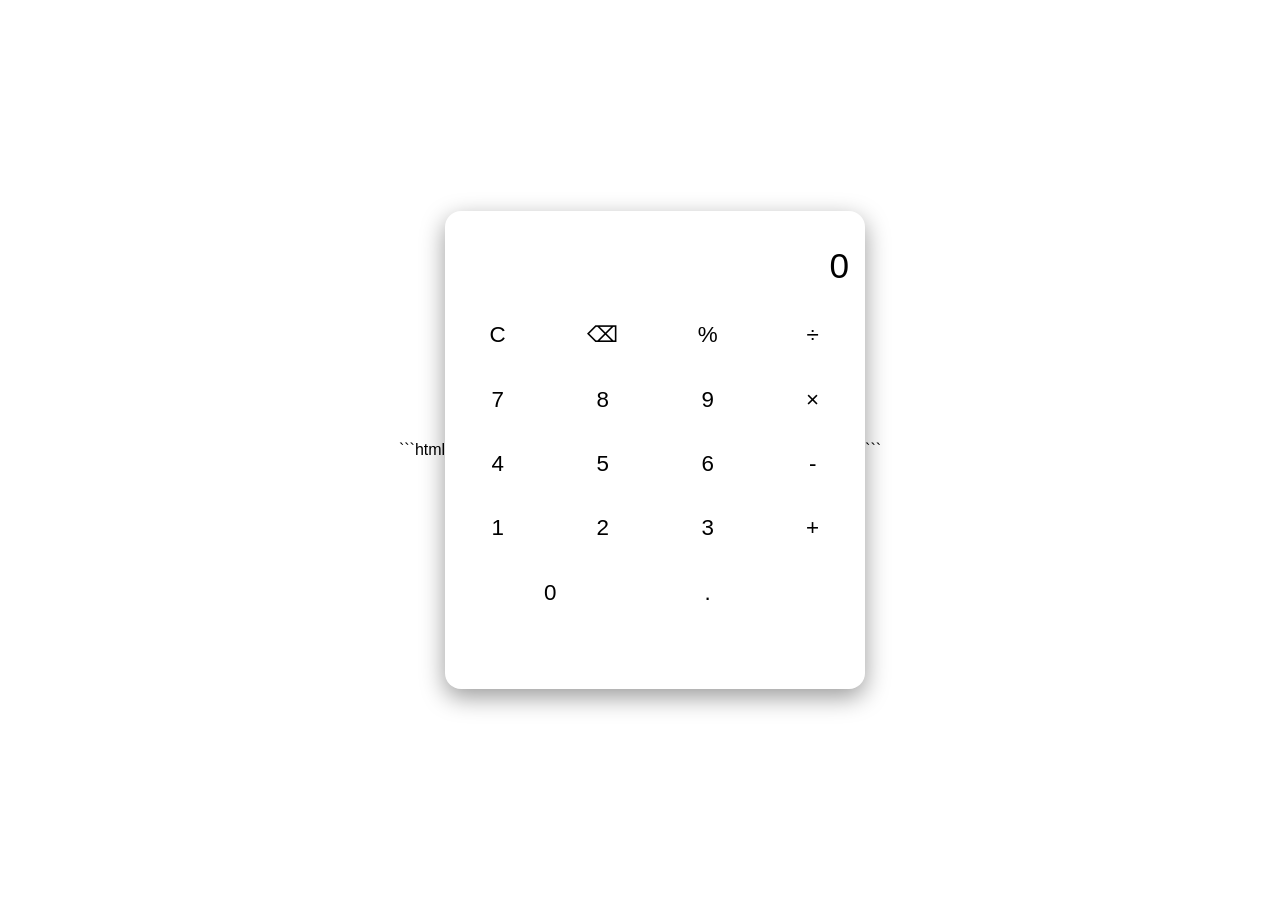
<file: my-calculator-app/index.html>
```html
<!DOCTYPE html>
<html lang="en">
<head>
  <meta charset="UTF-8">
  <meta name="viewport" content="width=device-width, initial-scale=1">
  <title>Super Calculator</title>
  <link rel="stylesheet" href="style.css">
</head>
<body>
  <main class="calculator">
    <div class="display" aria-live="polite" aria-atomic="true">
      <div class="expression" id="expression"></div>
      <div class="result" id="result">0</div>
    </div>

    <div class="buttons">
      <!-- Row 1 -->
      <button class="btn func" data-action="clear" aria-label="Clear">C</button>
      <button class="btn func" data-action="delete" aria-label="Delete">⌫</button>
      <button class="btn func" data-action="percent" aria-label="Percent">%</button>
      <button class="btn op" data-action="operator" data-value="/" aria-label="Divide">÷</button>

      <!-- Row 2 -->
      <button class="btn num" data-action="digit" data-value="7">7</button>
      <button class="btn num" data-action="digit" data-value="8">8</button>
      <button class="btn num" data-action="digit" data-value="9">9</button>
      <button class="btn op" data-action="operator" data-value="*" aria-label="Multiply">×</button>

      <!-- Row 3 -->
      <button class="btn num" data-action="digit" data-value="4">4</button>
      <button class="btn num" data-action="digit" data-value="5">5</button>
      <button class="btn num" data-action="digit" data-value="6">6</button>
      <button class="btn op" data-action="operator" data-value="-" aria-label="Minus">‑</button>

      <!-- Row 4 -->
      <button class="btn num" data-action="digit" data-value="1">1</button>
      <button class="btn num" data-action="digit" data-value="2">2</button>
      <button class="btn num" data-action="digit" data-value="3">3</button>
      <button class="btn op" data-action="operator" data-value="+" aria-label="Plus">+</button>

      <!-- Row 5 -->
      <button class="btn num zero" data-action="digit" data-value="0">0</button>
      <button class="btn num" data-action="decimal" data-value=".">.</button>
      <button class="btn eq" data-action="equals" aria-label="Equals">=</button>
    </div>
  </main>

  <script src="script.js"></script>
</body>
</html>
```
</file>
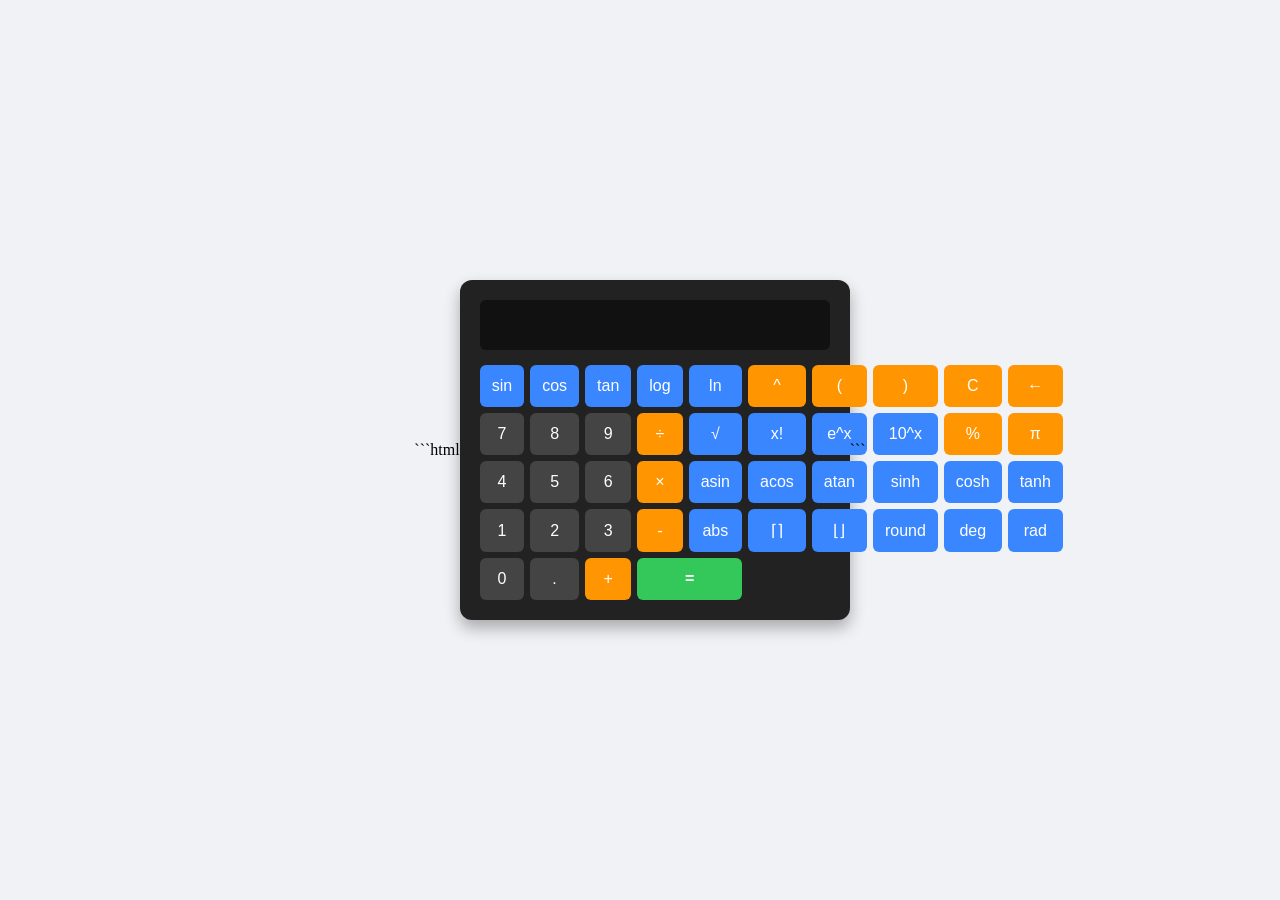
<file: my-todo-app/index.html>
```html
<!DOCTYPE html>
<html lang="en">
<head>
    <meta charset="UTF-8">
    <title>Powerful Scientific Calculator</title>
    <link rel="stylesheet" href="style.css">
</head>
<body>
    <div class="calculator">
        <input type="text" id="display" readonly>
        <div class="buttons">
            <!-- Row 1 -->
            <button class="func" data-value="sin(">sin</button>
            <button class="func" data-value="cos(">cos</button>
            <button class="func" data-value="tan(">tan</button>
            <button class="func" data-value="log10(">log</button>
            <button class="func" data-value="ln(">ln</button>
            <button class="op" data-value="^">^</button>
            <button class="op" data-value="(">(</button>
            <button class="op" data-value=")">)</button>
            <button class="op" data-value="C">C</button>
            <button class="op" data-value="←">←</button>

            <!-- Row 2 -->
            <button data-value="7">7</button>
            <button data-value="8">8</button>
            <button data-value="9">9</button>
            <button class="op" data-value="/">&divide;</button>
            <button class="func" data-value="sqrt(">√</button>
            <button class="func" data-value="factorial(">x!</button>
            <button class="func" data-value="exp(">e^x</button>
            <button class="func" data-value="pow10(">10^x</button>
            <button class="op" data-value="%">%</button>
            <button class="op" data-value="π">π</button>

            <!-- Row 3 -->
            <button data-value="4">4</button>
            <button data-value="5">5</button>
            <button data-value="6">6</button>
            <button class="op" data-value="*">&times;</button>
            <button class="func" data-value="asin(">asin</button>
            <button class="func" data-value="acos(">acos</button>
            <button class="func" data-value="atan(">atan</button>
            <button class="func" data-value="sinh(">sinh</button>
            <button class="func" data-value="cosh(">cosh</button>
            <button class="func" data-value="tanh(">tanh</button>

            <!-- Row 4 -->
            <button data-value="1">1</button>
            <button data-value="2">2</button>
            <button data-value="3">3</button>
            <button class="op" data-value="-">-</button>
            <button class="func" data-value="abs(">abs</button>
            <button class="func" data-value="ceil(">⌈⌉</button>
            <button class="func" data-value="floor(">⌊⌋</button>
            <button class="func" data-value="round(">round</button>
            <button class="func" data-value="deg(">deg</button>
            <button class="func" data-value="rad(">rad</button>

            <!-- Row 5 -->
            <button data-value="0">0</button>
            <button data-value=".">.</button>
            <button class="op" data-value="+">+</button>
            <button class="equals" id="equals">=</button>
        </div>
    </div>

    <script src="script.js"></script>
</body>
</html>
```
</file>
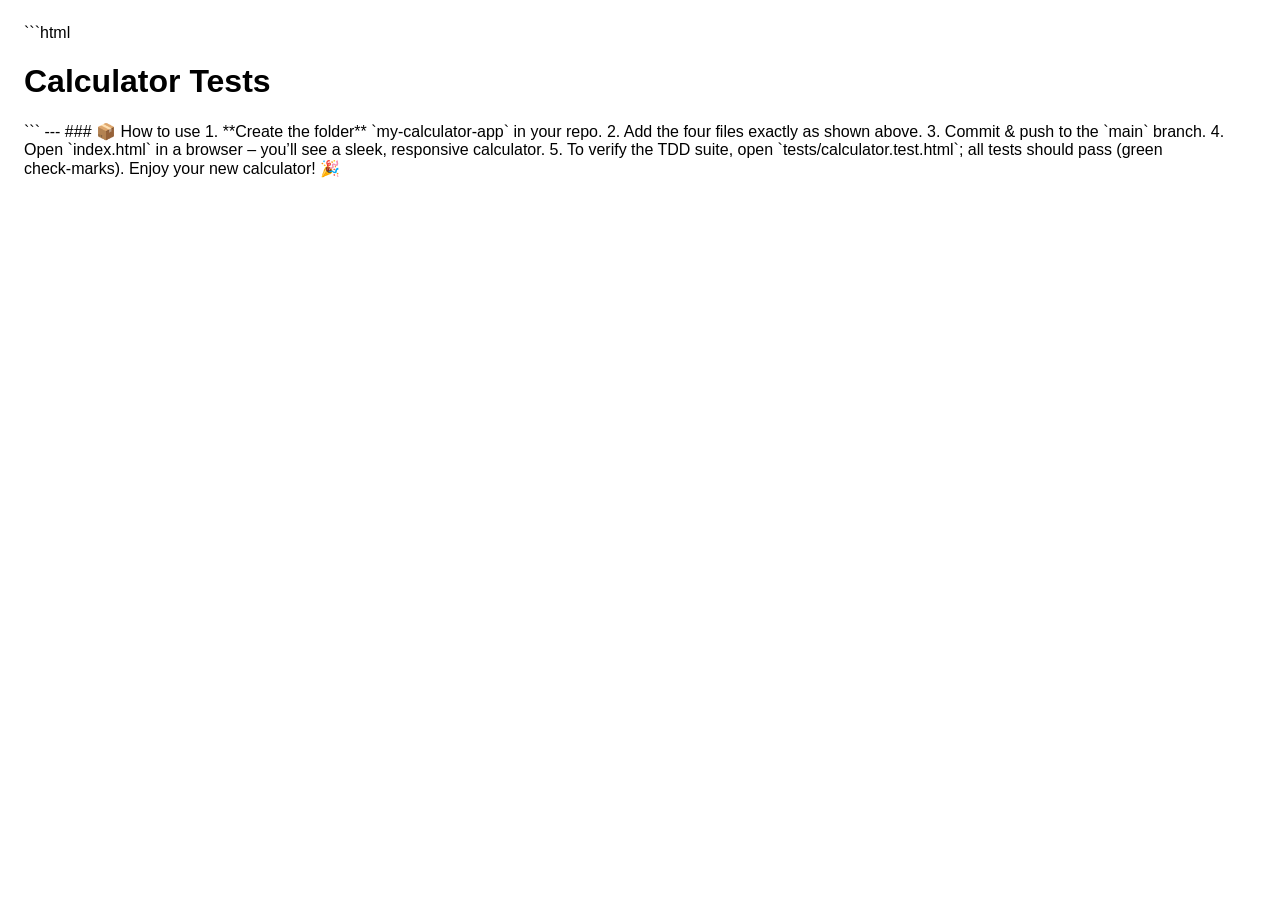
<file: my-calculator-app/tests/calculator.test.html>
```html
<!DOCTYPE html>
<html lang="en">
<head>
  <meta charset="UTF-8">
  <title>Calculator TDD Tests</title>
  <style>
    body {font-family: sans-serif; padding: 1rem;}
    .pass {color: green;}
    .fail {color: red;}
  </style>
</head>
<body>
  <h1>Calculator Tests</h1>
  <pre id="log"></pre>

  <script src="../script.js"></script>
  <script>
    // ----- Simple Assertion Helper -----
    const log = document.getElementById('log');
    function assert(condition, message) {
      const line = document.createElement('div');
      line.textContent = (condition ? '✔️ PASS: ' : '❌ FAIL: ') + message;
      line.className = condition ? 'pass' : 'fail';
      log.appendChild(line);
    }

    // ----- Test Suite -----
    (function runTests() {
      const dummyExpr = document.createElement('div');
      const dummyRes = document.createElement('div');
      const calc = new Calculator(dummyExpr, dummyRes);

      // 1. Initial state
      assert(calc.current === '' && calc.prev === '' && calc.operator === null,
        'Calculator starts empty');

      // 2. Digit entry
      calc.appendDigit('7');
      assert(calc.current === '7', 'Digit 7 appended');

      // 3. Decimal handling
      calc.appendDigit('.');
      calc.appendDigit('5');
      assert(calc.current === '7.5', 'Decimal number built correctly');

      // 4. Prevent double decimal
      calc.appendDigit('.');
      assert(calc.current === '7.5', 'Second decimal ignored');

      // 5. Operator selection
      calc.chooseOperator('+');
      assert(calc.operator === '+' && calc.prev === '7.5' && calc.current === '',
        'Operator + stored, current cleared');

      // 6. Second operand
      calc.appendDigit('2');
      calc.appendDigit('.');
      calc.appendDigit('5');
      assert(calc.current === '2.5', 'Second operand entered');

      // 7. Computation
      calc.compute();
      assert(calc.current === '10', '7.5 + 2.5 = 10');

      // 8. Chain operations (10 - 3)
      calc.chooseOperator('-');
      calc.appendDigit('3');
      calc.compute();
      assert(calc.current === '7', '10 - 3 = 7');

      // 9. Division by zero
      calc.chooseOperator('/');
      calc.appendDigit('0');
      calc.compute();
      assert(calc.current === 'Error', 'Division by zero yields Error');

      // 10. Clear & Delete
      calc.clearAll();
      assert(calc.current === '' && calc.prev === '' && calc.operator === null,
        'Clear resets state');
      calc.appendDigit('9');
      calc.appendDigit('8');
      calc.deleteLast();
      assert(calc.current === '9', 'Delete removes last digit');

      // 11. Percent operator (10 % 3 = 1)
      calc.clearAll();
      calc.appendDigit('1');
      calc.appendDigit('0');
      calc.chooseOperator('%');
      calc.appendDigit('3');
      calc.compute();
      assert(calc.current === '1', '10 % 3 = 1');

      // 12. Keyboard shortcut simulation (optional)
      // Not needed for core logic tests.

      // Summary
      const total = log.children.length;
      const passed = [...log.children].filter(c => c.classList.contains('pass')).length;
      const summary = document.createElement('h2');
      summary.textContent = `🧪 ${passed}/${total} tests passed`;
      document.body.insertBefore(summary, log);
    })();
  </script>
</body>
</html>
```

---

### 📦 How to use

1. **Create the folder** `my-calculator-app` in your repo.  
2. Add the four files exactly as shown above.  
3. Commit & push to the `main` branch.  
4. Open `index.html` in a browser – you’ll see a sleek, responsive calculator.  
5. To verify the TDD suite, open `tests/calculator.test.html`; all tests should pass (green check‑marks).  

Enjoy your new calculator! 🎉
</file>
<file: my-calculator-app/style.css>
```css
/* ==== CSS Variables (Theme) ==== */
:root {
  --bg-primary: #1e1e2f;
  --bg-secondary: #27293d;
  --text-primary: #e0e0e0;
  --accent: #ff9800;
  --accent-dark: #e68900;
  --danger: #ff5252;
}

/* ==== Global Reset ==== */
*,
*::before,
*::after {
  box-sizing: border-box;
  margin: 0;
  padding: 0;
}
html { font-size: 16px; }
body {
  min-height: 100vh;
  display: flex;
  justify-content: center;
  align-items: center;
  background: var(--bg-primary);
  font-family: -apple-system, BlinkMacSystemFont, "Segoe UI", Roboto, Helvetica, Arial, sans-serif;
  color: var(--text-primary);
}

/* ==== Calculator Layout ==== */
.calculator {
  width: 100%;
  max-width: 420px;
  background: var(--bg-secondary);
  border-radius: 1rem;
  overflow: hidden;
  box-shadow: 0 8px 24px rgba(0,0,0,.4);
}

/* ---- Display ---- */
.display {
  background: var(--bg-primary);
  padding: 1rem;
  text-align: right;
}
.expression {
  font-size: 0.9rem;
  min-height: 1.2rem;
  opacity: .7;
  word-break: break-all;
}
.result {
  font-size: 2.2rem;
  font-weight: 300;
  word-break: break-all;
}

/* ---- Buttons Grid ---- */
.buttons {
  display: grid;
  grid-template-columns: repeat(4, 1fr);
}
button {
  border: none;
  background: transparent;
  font-size: 1.4rem;
  padding: 1.2rem;
  cursor: pointer;
  transition: background .15s, color .15s;
}
button:focus-visible {
  outline: 2px solid var(--accent);
  outline-offset: -2px;
}

/* ---- Button Types ---- */
.btn.num { background: var(--bg-primary); }
.btn.op,
.btn.func,
.btn.eq { background: var(--bg-secondary); }

.btn.num:hover,
.btn.op:hover,
.btn.func:hover,
.btn.eq:hover { background: rgba(255,255,255,.08); }

.btn.eq {
  background: var(--accent);
  color: #fff;
  grid-column: span 2;
}
.btn.eq:hover { background: var(--accent-dark); }

.btn.func[data-action="clear"] { color: var(--danger); }
.btn.func[data-action="delete"] { color: var(--danger); }

.zero { grid-column: span 2; }

/* ==== Responsive ==== */
@media (max-width: 480px) {
  .result { font-size: 1.8rem; }
  button { font-size: 1.2rem; padding: .9rem; }
}
```
</file>
<file: my-todo-app/style.css>
```css
* {
    box-sizing: border-box;
    font-family: Arial, Helvetica, sans-serif;
}

body {
    background: #f0f2f5;
    display: flex;
    justify-content: center;
    align-items: center;
    height: 100vh;
    margin: 0;
}

.calculator {
    background: #222;
    padding: 20px;
    border-radius: 12px;
    box-shadow: 0 8px 16px rgba(0,0,0,.3);
    width: 350px;
}

#display {
    width: 100%;
    height: 50px;
    font-size: 1.8rem;
    text-align: right;
    padding: 8px;
    margin-bottom: 15px;
    border: none;
    border-radius: 6px;
    background: #111;
    color: #fff;
}

.buttons {
    display: grid;
    grid-template-columns: repeat(10, 1fr);
    gap: 6px;
}

button {
    background: #444;
    border: none;
    border-radius: 6px;
    color: #fff;
    font-size: 1rem;
    padding: 12px;
    cursor: pointer;
    transition: background .2s;
}

button:hover {
    background: #555;
}

button.op {
    background: #ff9500;
    color: #fff;
}

button.op:hover {
    background: #ffb347;
}

button.equals {
    grid-column: span 2;
    background: #34c759;
    color: #fff;
    font-weight: bold;
}

button.equals:hover {
    background: #5ddc85;
}

button.func {
    background: #3a86ff;
}

button.func:hover {
    background: #5c9eff;
}
```
</file>
